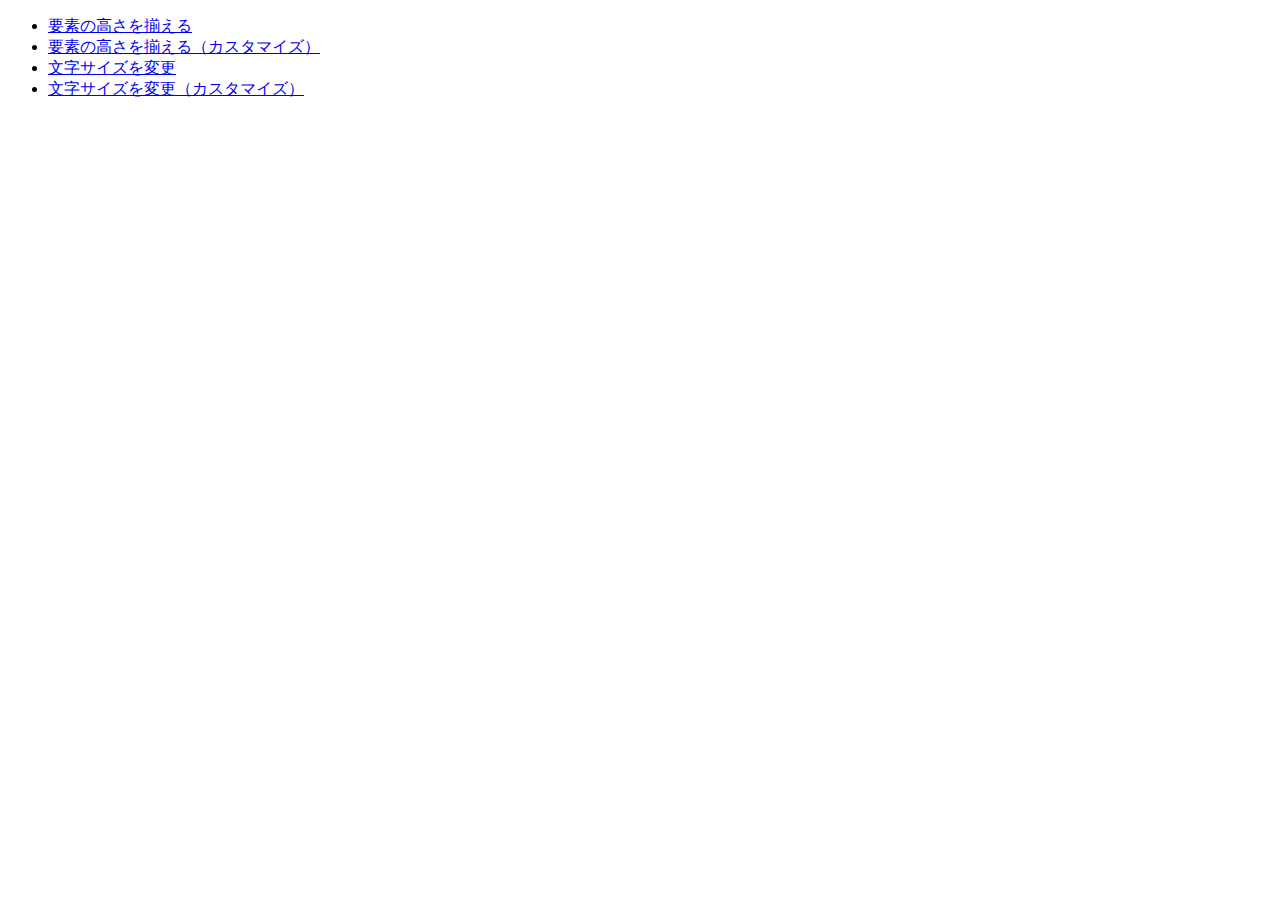
<file: index.html>
<!DOCTYPE html>
<html lang="ja">
<head>
    <meta charset="UTF-8">
    <title>20250718</title>
</head>
<body>
    <ul>
        <li><a href="align-height/index.html">要素の高さを揃える</a></li>
        <li><a href="align-height_2/index.html">要素の高さを揃える（カスタマイズ）</a></li>
        <li><a href="text-resizer/index.html">文字サイズを変更</a></li>
        <li><a href="text-resizer_2/index.html">文字サイズを変更（カスタマイズ）</a></li>
    </ul>
</body>
</html>
</file>
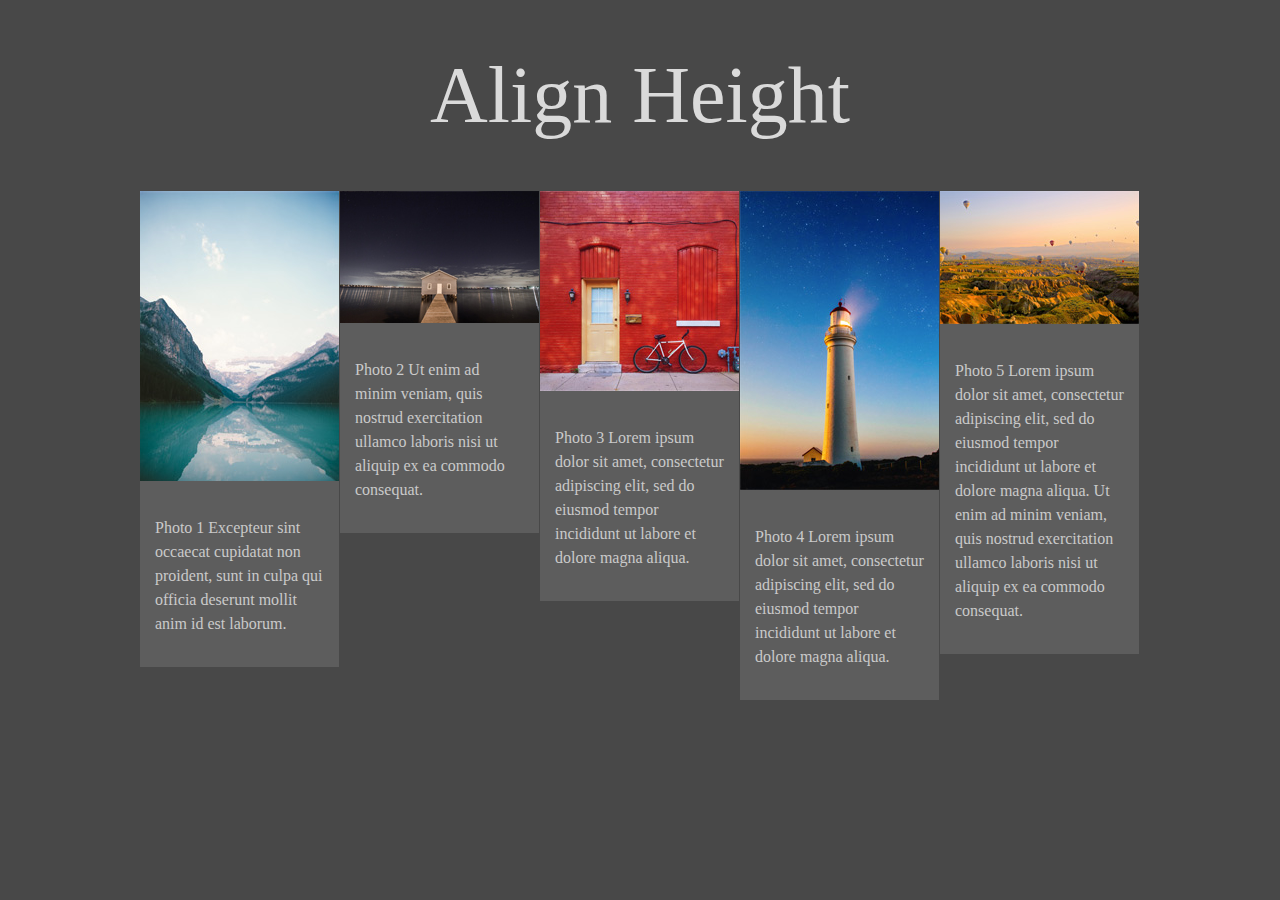
<file: align-height/index.html>
<!DOCTYPE html>
<html lang="ja">
<head>
    <meta charset="UTF-8">
    <title>要素の高さを揃える</title>
    <link rel="stylesheet" href="style.css">

    <!-- jQuery本体 -->
<script src="https://code.jquery.com/jquery-3.7.1.min.js" integrity="sha256-/JqT3SQfawRcv/BIHPThkBvs0OEvtFFmqPF/lYI/Cxo=" crossorigin="anonymous"></script>
</head>
<body>
    <div id="wrapper">
        
        <header>
         <h1>Align Height</h1>
        </header>


        <main>
            <div>
                <img src="img/img1.jpg" alt="photo">
                <p>Photo 1
Excepteur sint occaecat cupidatat non proident, sunt in culpa qui officia deserunt mollit anim id est laborum.</p>
            </div>
            <div>
                <img src="img/img2.jpg" alt="photo">
                <p>Photo 2
Ut enim ad minim veniam, quis nostrud exercitation ullamco laboris nisi ut aliquip ex ea commodo consequat.</p>
            </div>
            <div>
                <img src="img/img3.jpg" alt="photo">
                <p>Photo 3
Lorem ipsum dolor sit amet, consectetur adipiscing elit, sed do eiusmod tempor incididunt ut labore et dolore magna aliqua.</p>
            </div>
            <div>
                <img src="img/img4.jpg" alt="photo">
                <p>Photo 4
Lorem ipsum dolor sit amet, consectetur adipiscing elit, sed do eiusmod tempor incididunt ut labore et dolore magna aliqua.</p>
            </div>
            <div>
                <img src="img/img5.jpg" alt="photo">
                <p>Photo 5
Lorem ipsum dolor sit amet, consectetur adipiscing elit, sed do eiusmod tempor incididunt ut labore et dolore magna aliqua. Ut enim ad minim veniam, quis nostrud exercitation ullamco laboris nisi ut aliquip ex ea commodo consequat.</p>
            </div>
        </main>
    </div><!-- #wrapper -->

<script src="javascript.js"></script>
</body>
</html>
</file>
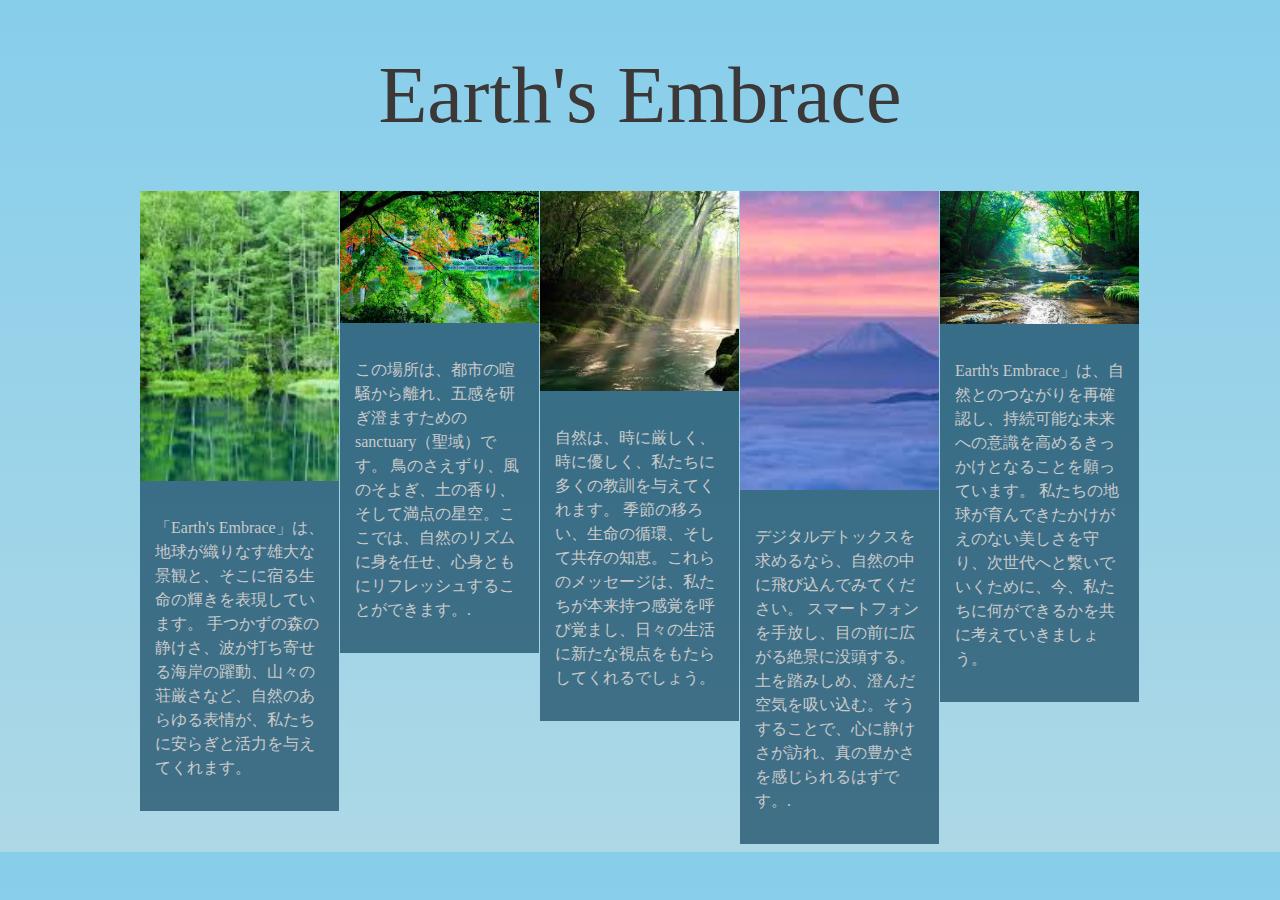
<file: align-height_2/index.html>
<!DOCTYPE html>
<html lang="ja">
<head>
    <meta charset="UTF-8">
    <title>要素の高さを揃える</title>
    <link rel="stylesheet" href="style.css">

    <!-- jQuery本体 -->
<script src="https://code.jquery.com/jquery-3.7.1.min.js" integrity="sha256-/JqT3SQfawRcv/BIHPThkBvs0OEvtFFmqPF/lYI/Cxo=" crossorigin="anonymous"></script>
</head>
<body>
    <div id="wrapper">
        
        <header>
         <h1>Earth's Embrace</h1>
        </header>


        <main>
            <div>
                <img src="img/img1.jpg" alt="photo">
                <p>「Earth's Embrace」は、地球が織りなす雄大な景観と、そこに宿る生命の輝きを表現しています。 手つかずの森の静けさ、波が打ち寄せる海岸の躍動、山々の荘厳さなど、自然のあらゆる表情が、私たちに安らぎと活力を与えてくれます。</p>
            </div>
            <div>
                <img src="img/img2.jpg" alt="photo">
                <p>この場所は、都市の喧騒から離れ、五感を研ぎ澄ますための sanctuary（聖域）です。 鳥のさえずり、風のそよぎ、土の香り、そして満点の星空。ここでは、自然のリズムに身を任せ、心身ともにリフレッシュすることができます。.</p>
            </div>
            <div>
                <img src="img/img3.jpg" alt="photo">
                <p>自然は、時に厳しく、時に優しく、私たちに多くの教訓を与えてくれます。 季節の移ろい、生命の循環、そして共存の知恵。これらのメッセージは、私たちが本来持つ感覚を呼び覚まし、日々の生活に新たな視点をもたらしてくれるでしょう。</p>
            </div>
            <div>
                <img src="img/img4.jpg" alt="photo">
                <p>デジタルデトックスを求めるなら、自然の中に飛び込んでみてください。 スマートフォンを手放し、目の前に広がる絶景に没頭する。土を踏みしめ、澄んだ空気を吸い込む。そうすることで、心に静けさが訪れ、真の豊かさを感じられるはずです。.</p>
            </div>
            <div>
                <img src="img/img5.jpg" alt="photo">
                <p>Earth's Embrace」は、自然とのつながりを再確認し、持続可能な未来への意識を高めるきっかけとなることを願っています。 私たちの地球が育んできたかけがえのない美しさを守り、次世代へと繋いでいくために、今、私たちに何ができるかを共に考えていきましょう。</p>
            </div>
        </main>
    </div><!-- #wrapper -->

<script src="javascript.js"></script>
</body>
</html>
</file>
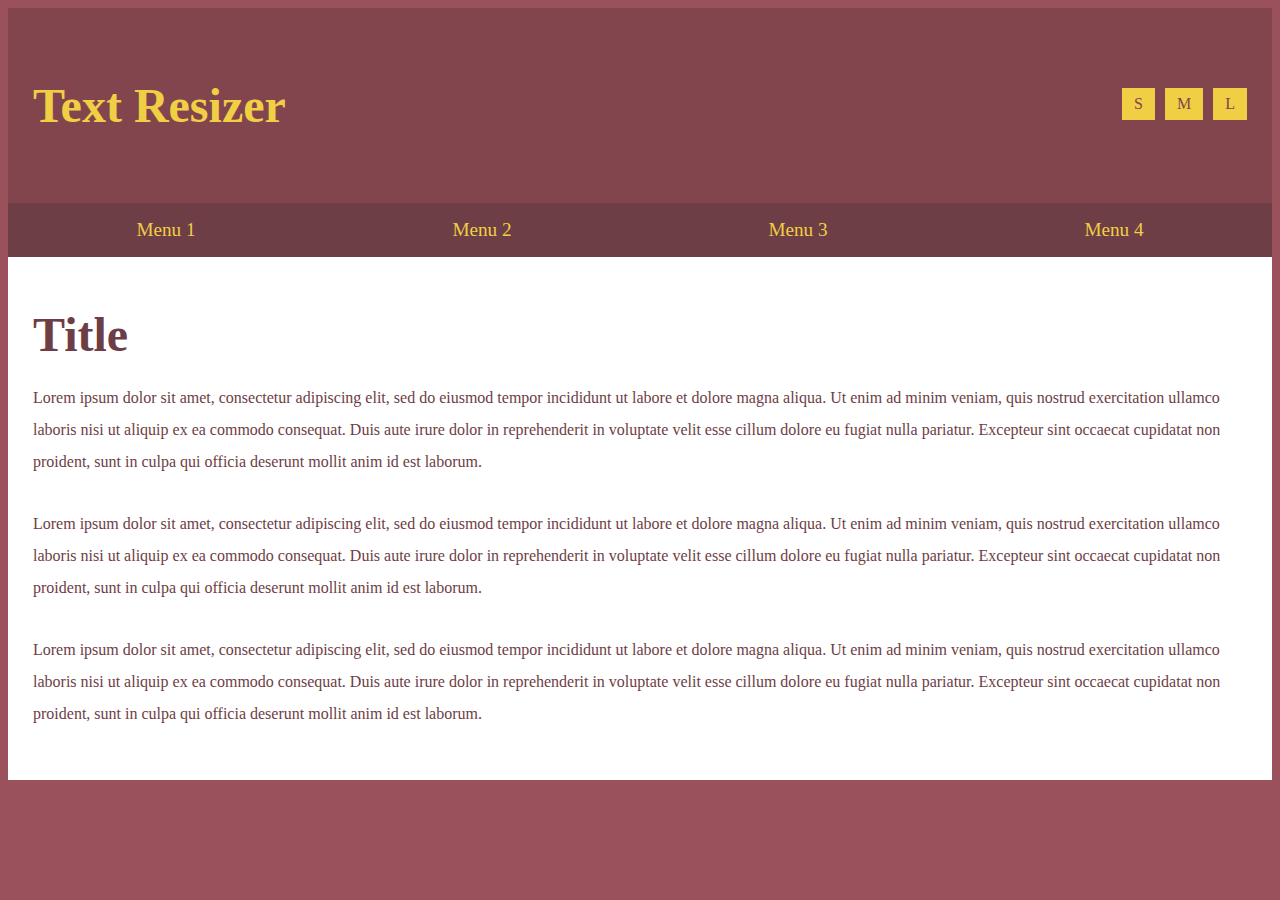
<file: text-resizer/index.html>
<!DOCTYPE html>
<html lang="ja">
<head>
    <meta charset="UTF-8">
    <title>文字サイズを変更</title>
    <link rel="stylesheet" href="style.css">

    <!-- jQuery本体 -->
<script src="https://code.jquery.com/jquery-3.7.1.min.js" integrity="sha256-/JqT3SQfawRcv/BIHPThkBvs0OEvtFFmqPF/lYI/Cxo=" crossorigin="anonymous"></script>
</head>
<body>
    <div id="wrepper">
        <header>
            <h1>Text Resizer</h1>
            <ul class="resizer">
                <li><a href="#">S</a></li>
                <li><a href="#">M</a></li>
                <li><a href="#">L</a></li>
            </ul>
        </header>

        <nav>
            <ul>
                <li><a href="#">Menu 1</a></li>
                <li><a href="#">Menu 2</a></li>
                <li><a href="#">Menu 3</a></li>
                <li><a href="#">Menu 4</a></li>
            </ul>
        </nav>

        <main>
            <h2>Title</h2>
            <p>Lorem ipsum dolor sit amet, consectetur adipiscing elit, sed do eiusmod tempor incididunt ut labore et dolore magna aliqua. Ut enim ad minim veniam, quis nostrud exercitation ullamco laboris nisi ut aliquip ex ea commodo consequat. Duis aute irure dolor in reprehenderit in voluptate velit esse cillum dolore eu fugiat nulla pariatur. Excepteur sint occaecat cupidatat non proident, sunt in culpa qui officia deserunt mollit anim id est laborum.</p>
            <p>Lorem ipsum dolor sit amet, consectetur adipiscing elit, sed do eiusmod tempor incididunt ut labore et dolore magna aliqua. Ut enim ad minim veniam, quis nostrud exercitation ullamco laboris nisi ut aliquip ex ea commodo consequat. Duis aute irure dolor in reprehenderit in voluptate velit esse cillum dolore eu fugiat nulla pariatur. Excepteur sint occaecat cupidatat non proident, sunt in culpa qui officia deserunt mollit anim id est laborum.</p>
            <p>Lorem ipsum dolor sit amet, consectetur adipiscing elit, sed do eiusmod tempor incididunt ut labore et dolore magna aliqua. Ut enim ad minim veniam, quis nostrud exercitation ullamco laboris nisi ut aliquip ex ea commodo consequat. Duis aute irure dolor in reprehenderit in voluptate velit esse cillum dolore eu fugiat nulla pariatur. Excepteur sint occaecat cupidatat non proident, sunt in culpa qui officia deserunt mollit anim id est laborum.</p>
        </main>
    </div>

    <script src="script.js"></script>
</body>
</html>
</file>
<file: align-height/style.css>
@charset "utf-8";
* {
    box-sizing: border-box;
}

body {
    background: #484848;
}

#wrapper {
    width:1000px;
    margin:0 auto;
}

h1 {
    margin: 50px 0;
    color: #dadada;
    font-size:5em;
    font-weight:normal;
    text-align:center;
}

main {
    overflow:hidden;
}

main div {
    width: 199px;
    background: #5d5d5d;
    color: #cacaca;
    margin-right:1px;
    float:left;
}

main p{
    padding:15px;
    line-height:1.5rem;
}
</file>
<file: align-height_2/style.css>
@charset "utf-8";
* {
    box-sizing: border-box;
}

body {
    background: linear-gradient(to bottom, #87CEEB, #ADD8E6);
}

#wrapper {
    width:1000px;
    margin:0 auto;
}

h1 {
    margin: 50px 0;
    color: #3d3838;
    font-size:5em;
    font-weight:normal;
    text-align:center;
}

main {
    overflow:hidden;
}

main div {
    width: 199px;
    background: hsla(201, 100%, 15%, 0.628);
    color: #cacaca;
    margin-right:1px;
    float:left;
}

main p{
    padding:15px;
    line-height:1.5rem;
}

/* 追加コード */
main div img {
  object-fit: cover;
  width: 199px;
}
main div:nth-child(1) img {
  height: 290px;
}
main div:nth-child(2) img {
  height: 132px;
}
main div:nth-child(3) img {
  height: 200px;
}
main div:nth-child(4) img {
  height: 299px;
}
main div:nth-child(5) img {
  height: 133px;
}
</file>
<file: text-resizer/style.css>
@charset "utf-8";
* {
  box-sizing: border-box;
}

body {
  background: #9a515b;
}

a {
  text-decoration: none;
}

ul {
  margin: 0;
  padding: 0;
  list-style: none;
}

#wrapper {
  width: 1000px;
  margin: 0 auto;
}

/* ヘッダー */
header {
  background: #82454e;
  padding: 70px 25px;
  position: relative;
}

header h1 {
  color: #f1cf45;
  font-size: 3em;
  margin: 0;
}

/* リサイズボタン */
.resizer {
  position: absolute;
  right: 25px;
  top: 80px;
  display: flex;
  gap: 10px;
}

.resizer a {
  display: block;
  padding: 7px 12px;
  color: #82454e;
  background: #f1cf45;
}
.resizer a:hover {
  color: #f1cf45;
  background: #63373e;
}
/* JSから追加されるクラス用のスタイル */
.fontSmall {
  font-size: 0.8em;
}
.fontMedium {
  font-size: 1em;
}
.fontLarge {
  font-size: 1.2em;
}

/* ナビゲーション */
nav ul {
  display: flex;
}

nav li {
  width: 25%;
}

nav a {
  display: block;
  padding: 16px 0;
  font-size: 1.2em;
  text-align: center;
  color: #f1cf45;
  background: #6d3e45;
}
nav a:hover {
  background: #63373e;
}

/* メインコンテンツ */
main {
  padding: 50px 25px 20px;
  background: #fff;
}

h2 {
  color: #6d3e45;
  font-size: 3em;
  margin: 0 0 20px;
}

p {
  color: #6d3e45;
  margin-bottom: 30px;
  line-height: 2em;
}
</file>
